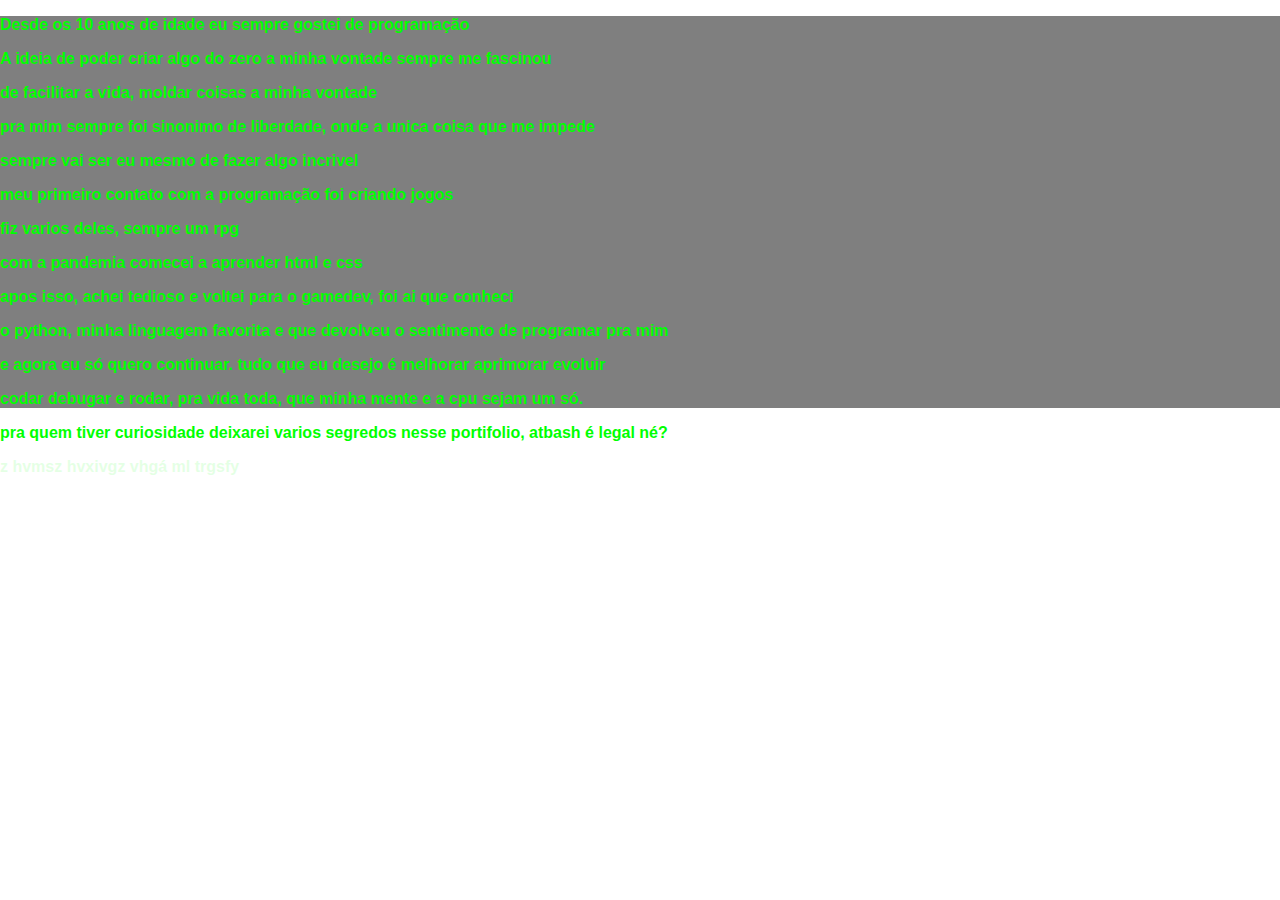
<file: aboutme.html>
<!DOCTYPE html>
<html lang="pt-br">
<head>
    <meta charset="UTF-8">
    <meta name="viewport" content="width=device-width, initial-scale=1.0">
    <title>Sobre mim</title>
    <link rel="stylesheet" href="style.css">
</head>
<body>
    <div style="background-color: rgba(0,0,0,0.5);" class="container">
        <p>Desde os 10 anos de idade eu sempre gostei de programação</p>
        <p>A ideia de poder criar algo do zero a minha vontade sempre me fascinou</p>
        <p>de facilitar a vida, moldar coisas a minha vontade</p>
        <p>pra mim sempre foi sinonimo de liberdade, onde a unica coisa que me impede</p>
        <p>sempre vai ser eu mesmo de fazer algo incrivel</p>
        <p>meu primeiro contato com a programação foi criando jogos</p>
        <p>fiz varios deles, sempre um rpg</p>
        <p>com a pandemia comecei a aprender html e css</p>
        <p>apos isso, achei tedioso e voltei para o gamedev, foi ai que conheci</p>
        <p>o python, minha linguagem favorita e que devolveu o sentimento de programar pra mim</p>
        <p>e agora eu só quero continuar. tudo que eu desejo é melhorar aprimorar evoluir</p>
        <p>codar debugar e rodar, pra vida toda, que minha mente e a cpu sejam um só.</p>
    </div>

    <div>
        <p>pra quem tiver curiosidade deixarei varios segredos nesse portifolio, atbash é legal né?</p>
    </div>

    <p style="opacity: 0.1;">z hvmsz hvxivgz vhgá ml trgsfy</p>
</body>
</html>
</file>
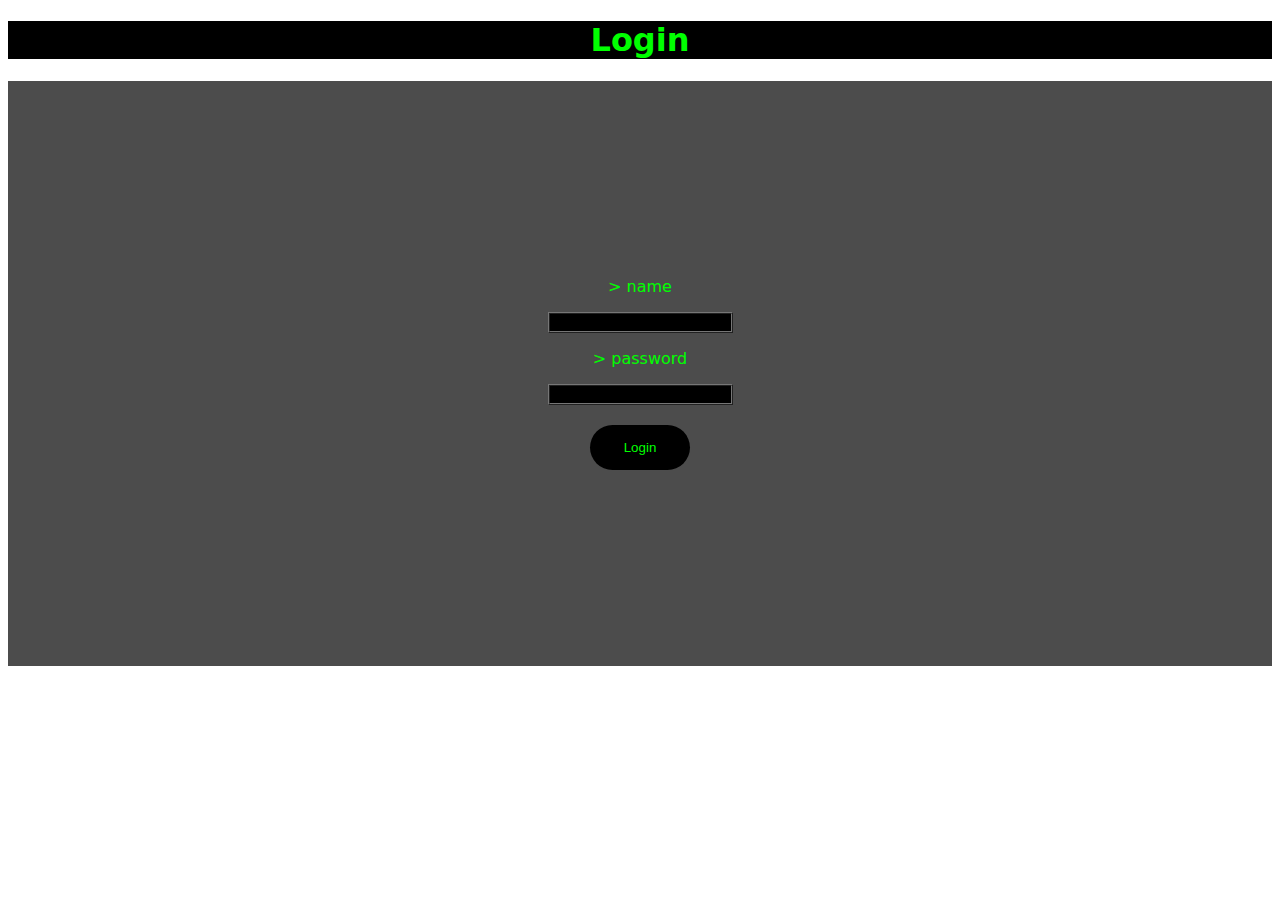
<file: login.html>
<!DOCTYPE html>
<html lang="pt-br">
<head>
    <meta charset="UTF-8">
    <meta name="viewport" content="width=device-width, initial-scale=1.0">
    <title>Login</title>
</head>
<body>
    <h1 style="text-align: center; background-color: black;">Login</h1>
    <div class="page">
        <p> > name</p>
        <input id="nameIn" name="name"type="text">

        <p>> password</p>
        <input type="password" name="pass" id="passIn">
        <br>
        <button type="submit" id="subm">Login</button>
        <p id="output"></p>
    </div>


    <style>
        body {
            font-family: system-ui, -apple-system, BlinkMacSystemFont, 'Segoe UI', Roboto, Oxygen, Ubuntu, Cantarell, 'Open Sans', 'Helvetica Neue', sans-serif;
            text-align: center;
            background-image: url(https://media1.giphy.com/media/v1.Y2lkPTc5MGI3NjExdW9pdXNkZDJqdWUzeWdvMnlucnlrdXBtNjluM2UyYTRueTUzcDJhcSZlcD12MV9pbnRlcm5hbF9naWZfYnlfaWQmY3Q9Zw/V4NSR1NG2p0KeJJyr5/giphy.gifhttps://media1.giphy.com/media/v1.Y2lkPTc5MGI3NjExdW9pdXNkZDJqdWUzeWdvMnlucnlrdXBtNjluM2UyYTRueTUzcDJhcSZlcD12MV9pbnRlcm5hbF9naWZfYnlfaWQmY3Q9Zw/V4NSR1NG2p0KeJJyr5/giphy.gif);
            color: lime;
        }

        .page {
            padding: 20vh;
            background-color: rgba(0,0,0,0.7);
        }

        button {
            margin-top: 20px;
            border: none;
            padding: 15px;
            width: 100px;
            background-color: black;
            border-radius: 50px;
            color: lime;
        }

        button:hover {
            cursor: pointer;
            padding: 10px;
        }

        input {
            background-color: black;
            color: lime;
            border-style:ridge;
        }
    </style>
    <script src="main.js"></script>
</body>
</html>
</file>
<file: style.css>
body {
    font-family: Arial, Helvetica, sans-serif;
    background-image: url("https://media1.tenor.com/m/oJoWZIWxt3wAAAAC/the-hacker-matrix.gif");
    color: lime;
    font-weight: bold;
    margin: 0;

}

.hd {
    background-image: url(https://media1.tenor.com/m/k3BNIDqMr6QAAAAC/hacking-hacker.gif);
    background-position: center;
    padding: 10px;
}

.subh {
    background-color: rgb(0, 0, 0);
}

li {
    list-style: none;
}

.headr {
    background-color: white;
}

a {
    text-decoration: none;
    color: rgb(0, 255, 0);
    background-color: rgb(0, 0, 0);
    border-radius: 5px;
}

a:hover {
    font-family:system-ui, -apple-system, BlinkMacSystemFont, 'Segoe UI', Roboto, Oxygen, Ubuntu, Cantarell, 'Open Sans', 'Helvetica Neue', sans-serif;
    color: rgb(122, 255, 122);
}

main {
    background-color: rgba(0, 0, 0, 0.5);
    padding: 2px;
    border-radius: 10px;
}


img {
    max-width: 300px; 
    max-height: 200px; 
    width: auto; 
    height: auto; 
    text-align: center; 
}
</file>
